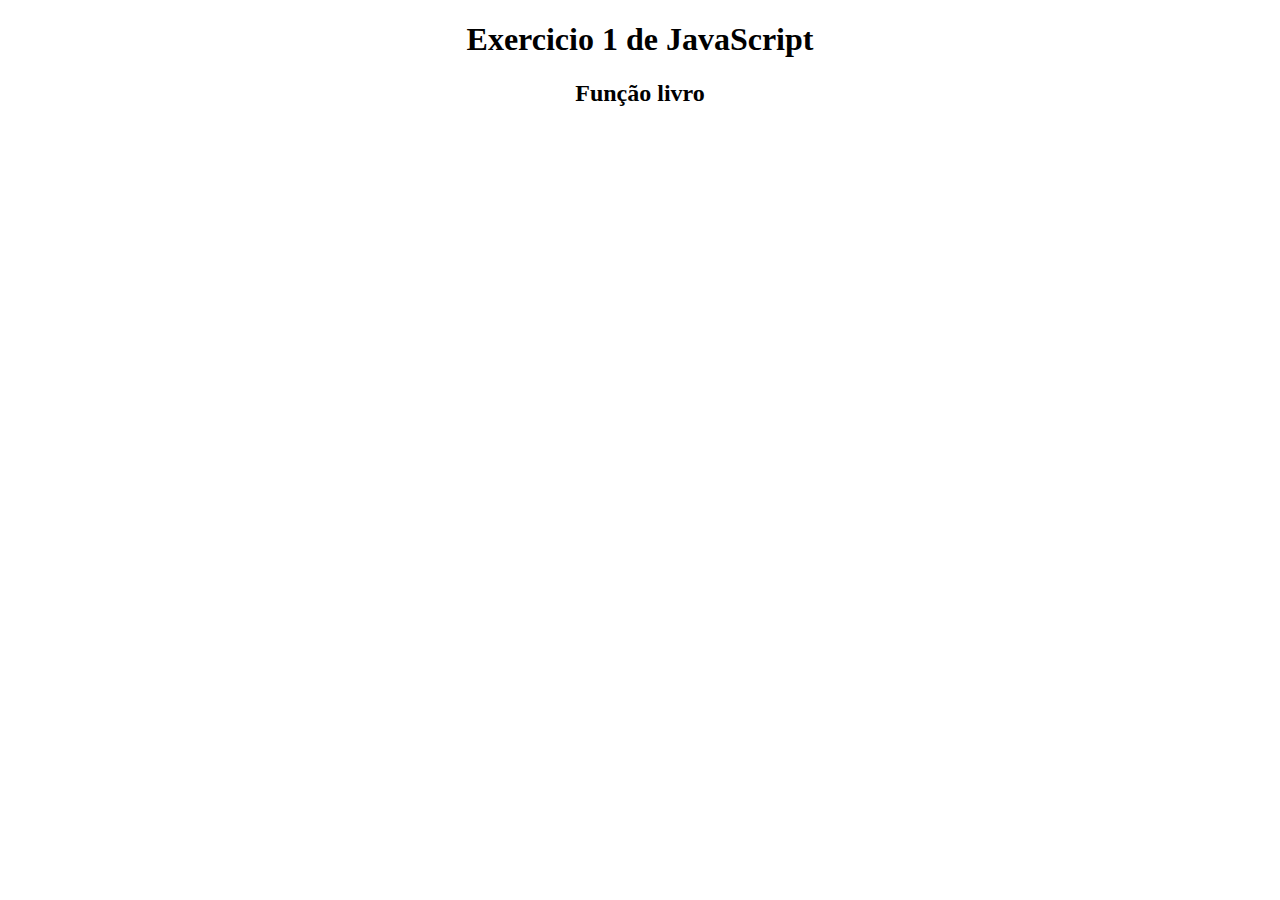
<file: exercicio1/index.html>
<!DOCTYPE html>
<html lang="en">
<head>
    <meta charset="UTF-8">
    <meta name="viewport" content="width=device-width, initial-scale=1.0">
    <link rel="stylesheet" href="style.css">
    <title>Javascript exercicio 1</title>
</head>
<body>
    <h1>Exercicio 1 de JavaScript</h1>
    <h2>Função livro</h2>
</body>
<script src="js/script.js"></script>
</html>
</file>
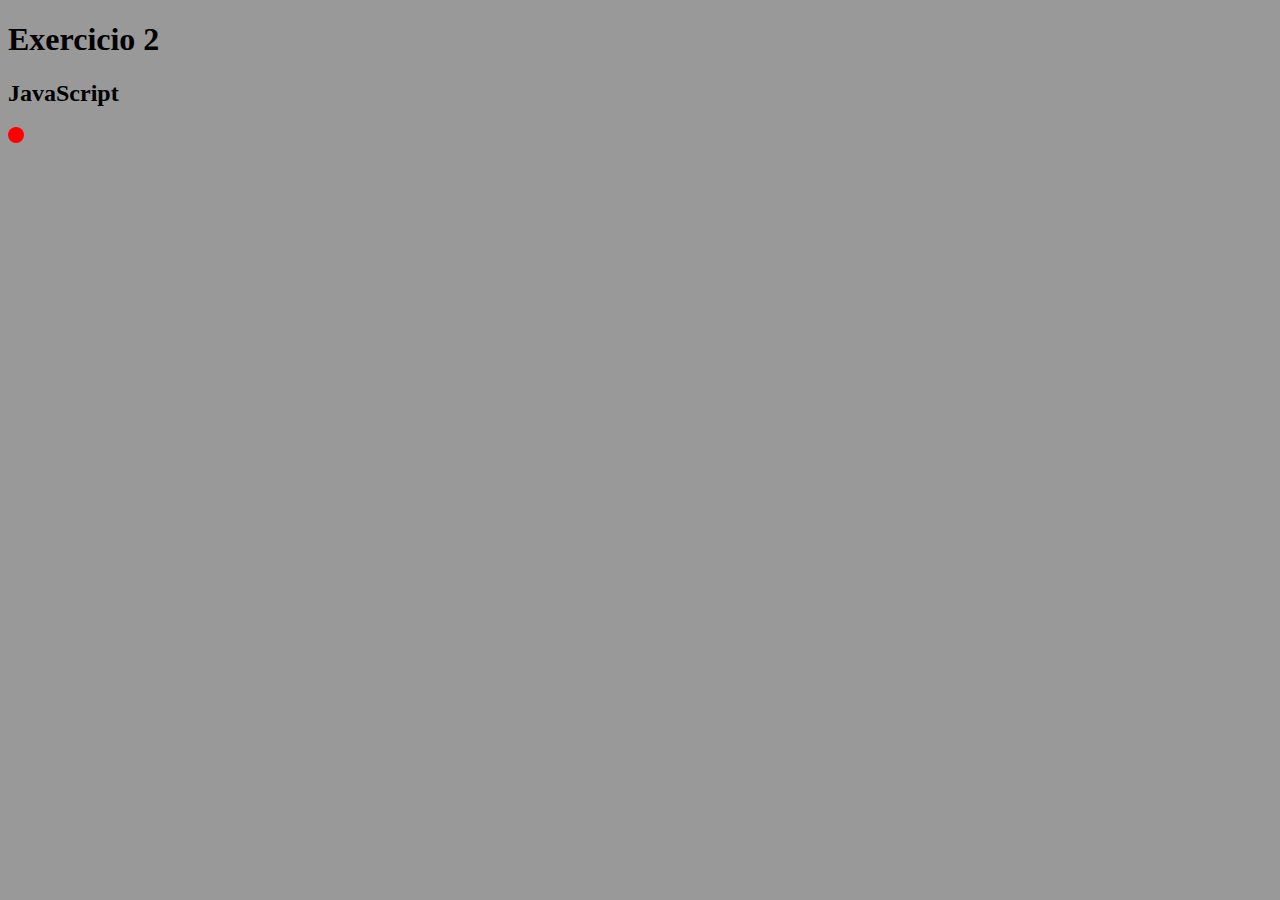
<file: exercicio2/index.html>
<!DOCTYPE html>
<html lang="en">
<head>
    <meta charset="UTF-8">
    <meta name="viewport" content="width=device-width, initial-scale=1.0">
    <title>Exercicio 2</title>
    <link rel="stylesheet" href="style.css">
</head>
<body>
    <h1>Exercicio 2</h1>
    <h2>JavaScript</h2>

    <div class="circulo">

    </div>
</body>
<script src="js/script.js"></script>
</html>
</file>
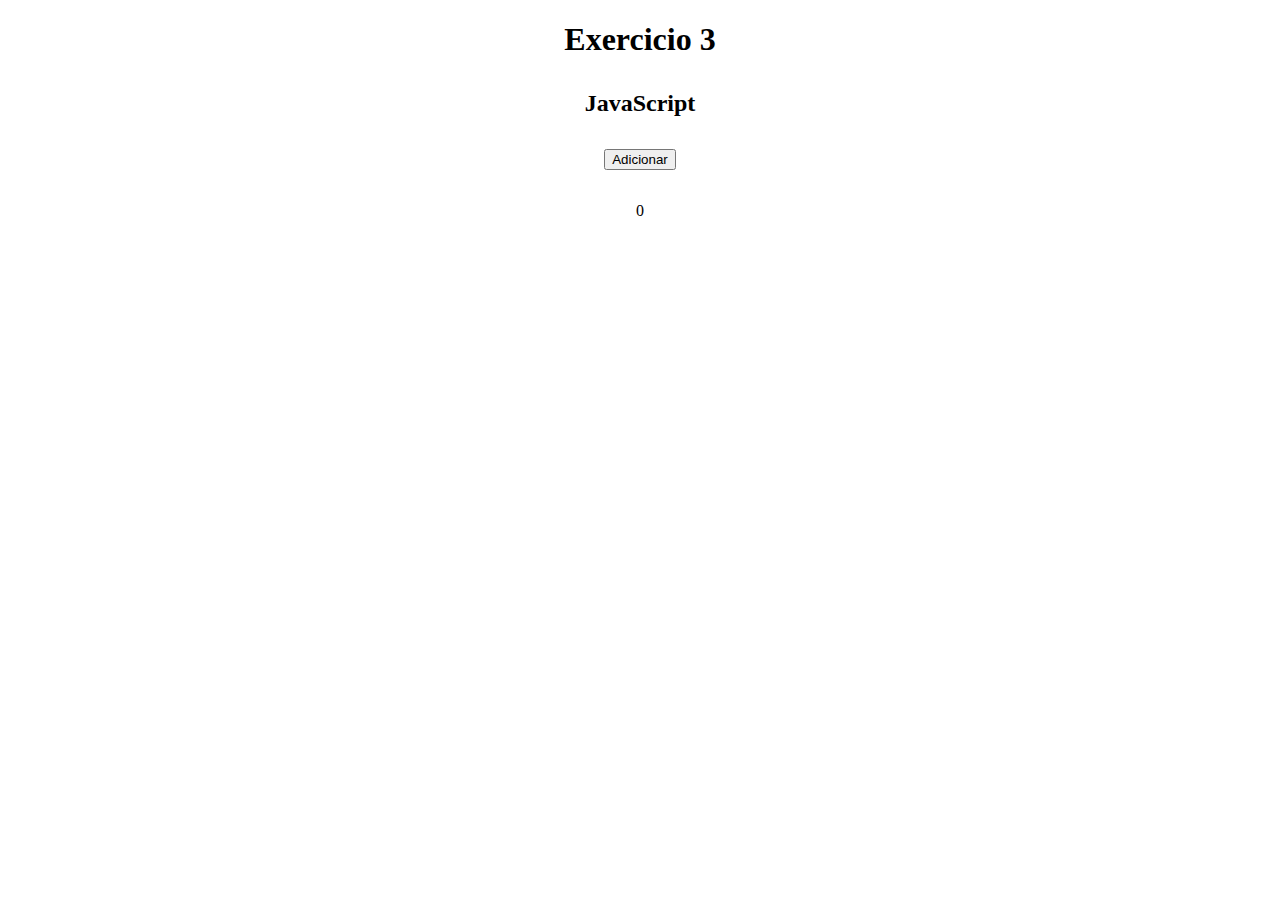
<file: exercicio3/index.html>
<!DOCTYPE html>
<html lang="en">
<head>
    <meta charset="UTF-8">
    <meta name="viewport" content="width=device-width, initial-scale=1.0">
    <link rel="stylesheet" href="style.css">
    <title>Exercicio 3</title>
</head>
<body>
    <h1>Exercicio 3</h1>
    <h2>JavaScript</h2>
    <button class="add">Adicionar</button>
    <div class="texto">0</div>
</body> 
<script src="js/script.js"></script>
</html>
</file>
<file: exercicio1/style.css>
body{
text-align: center;
}
</file>
<file: exercicio2/style.css>
*{
    cursor: none;
}

body{
    background-color: #999;
}

.circulo{
    width: 16px;
    height: 16px;
    background-color: red;
    border-radius: 50%;
    position: absolute;
}
</file>
<file: exercicio3/style.css>
body{
    text-align: center;
}

*{
    margin-bottom: 32px;
}
</file>
